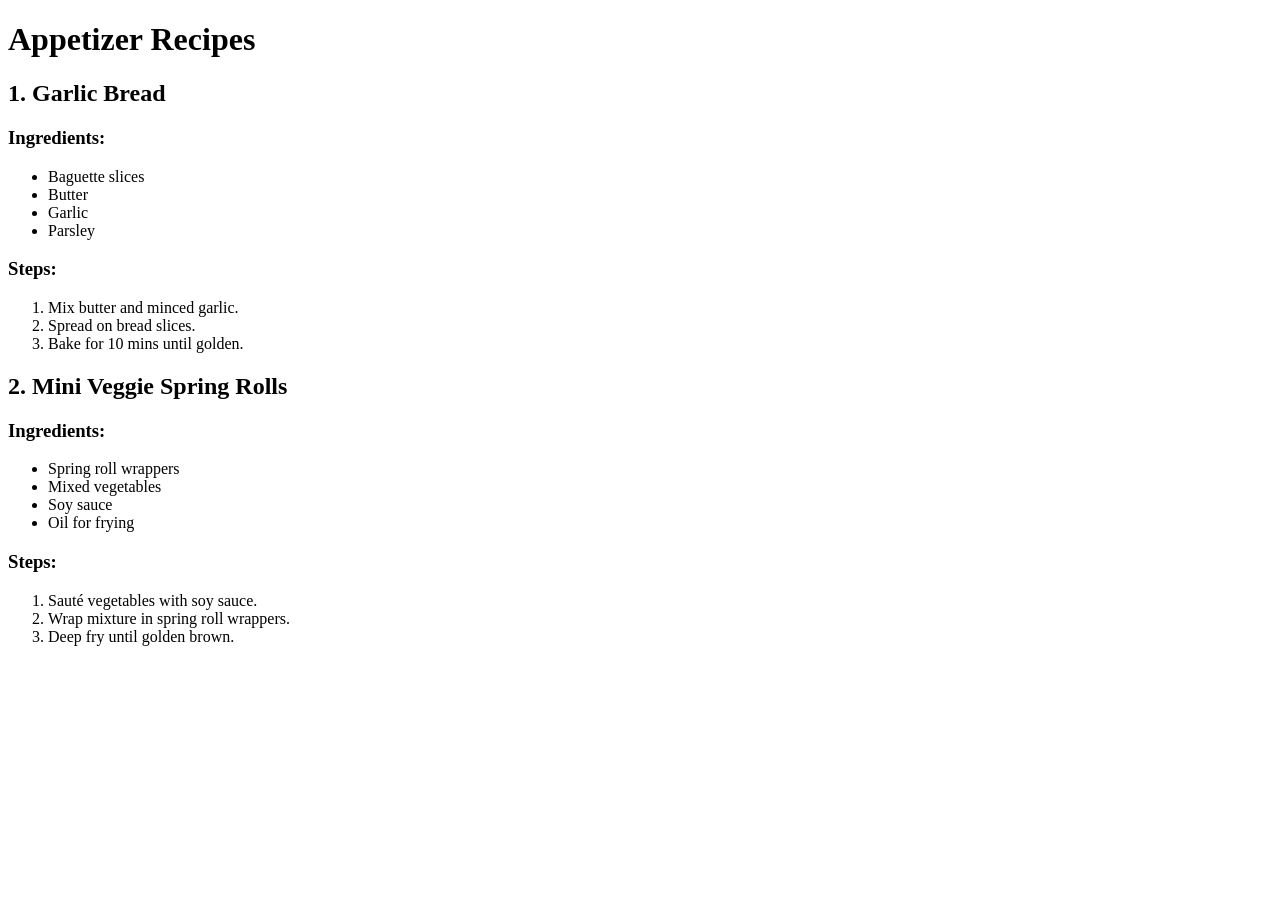
<file: appetizers.html>
<!DOCTYPE html>
<html lang="en">
<head>
  <meta charset="UTF-8">
  <title>Appetizer Recipes</title>
</head>
<body>
  <h1>Appetizer Recipes</h1>

  <h2>1. Garlic Bread</h2>
  <h3>Ingredients:</h3>
  <ul>
    <li>Baguette slices</li>
    <li>Butter</li>
    <li>Garlic</li>
    <li>Parsley</li>
  </ul>
  <h3>Steps:</h3>
  <ol>
    <li>Mix butter and minced garlic.</li>
    <li>Spread on bread slices.</li>
    <li>Bake for 10 mins until golden.</li>
  </ol>

  <h2>2. Mini Veggie Spring Rolls</h2>
  <h3>Ingredients:</h3>
  <ul>
    <li>Spring roll wrappers</li>
    <li>Mixed vegetables</li>
    <li>Soy sauce</li>
    <li>Oil for frying</li>
  </ul>
  <h3>Steps:</h3>
  <ol>
    <li>Sauté vegetables with soy sauce.</li>
    <li>Wrap mixture in spring roll wrappers.</li>
    <li>Deep fry until golden brown.</li>
  </ol>
</body>
</html>
</file>
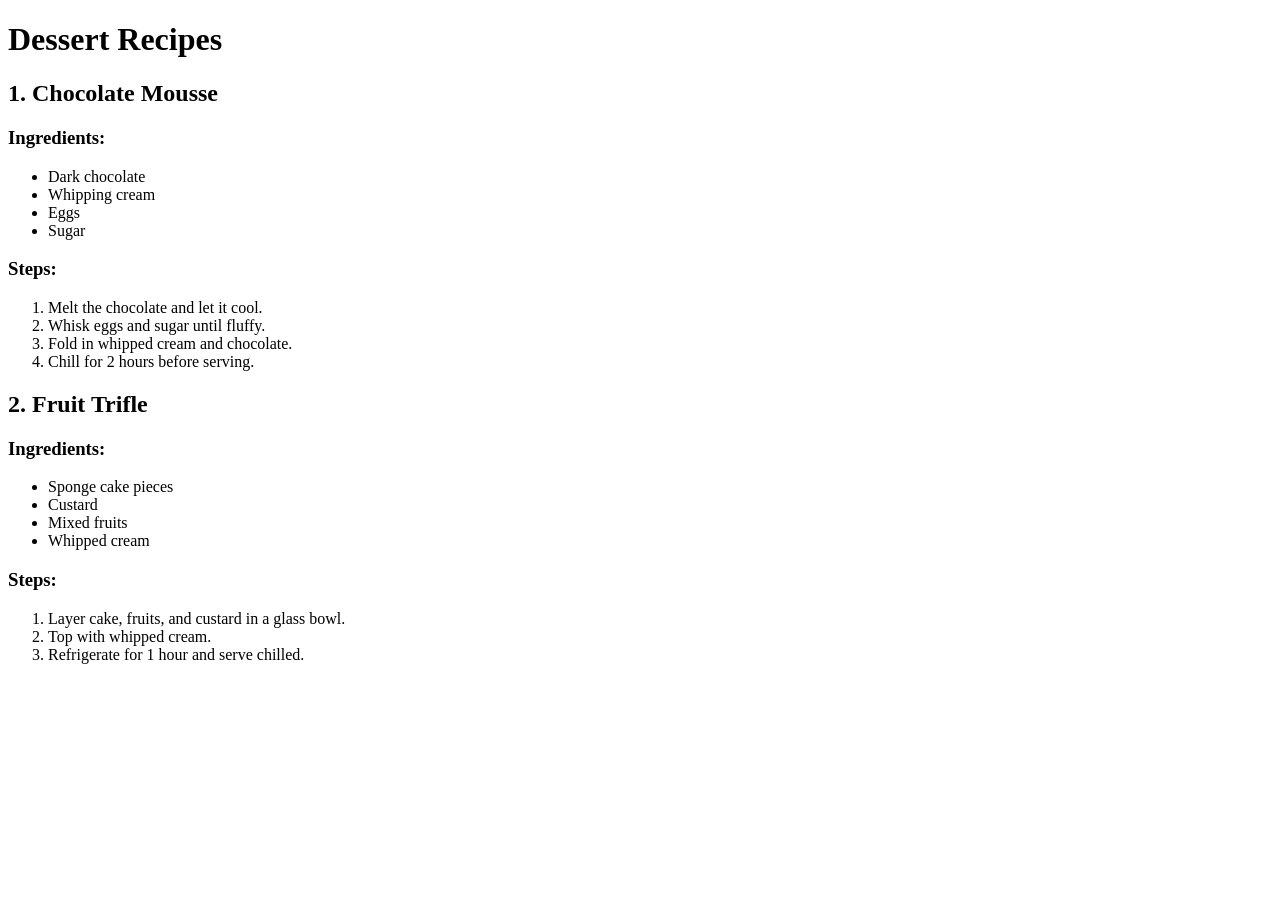
<file: desserts.html>
<!DOCTYPE html>
<html lang="en">
<head>
  <meta charset="UTF-8">
  <title>Dessert Recipes</title>
</head>
<body>
  <h1>Dessert Recipes</h1>

  <h2>1. Chocolate Mousse</h2>
  <h3>Ingredients:</h3>
  <ul>
    <li>Dark chocolate</li>
    <li>Whipping cream</li>
    <li>Eggs</li>
    <li>Sugar</li>
  </ul>
  <h3>Steps:</h3>
  <ol>
    <li>Melt the chocolate and let it cool.</li>
    <li>Whisk eggs and sugar until fluffy.</li>
    <li>Fold in whipped cream and chocolate.</li>
    <li>Chill for 2 hours before serving.</li>
  </ol>

  <h2>2. Fruit Trifle</h2>
  <h3>Ingredients:</h3>
  <ul>
    <li>Sponge cake pieces</li>
    <li>Custard</li>
    <li>Mixed fruits</li>
    <li>Whipped cream</li>
  </ul>
  <h3>Steps:</h3>
  <ol>
    <li>Layer cake, fruits, and custard in a glass bowl.</li>
    <li>Top with whipped cream.</li>
    <li>Refrigerate for 1 hour and serve chilled.</li>
  </ol>
</body>
</html>
</file>
